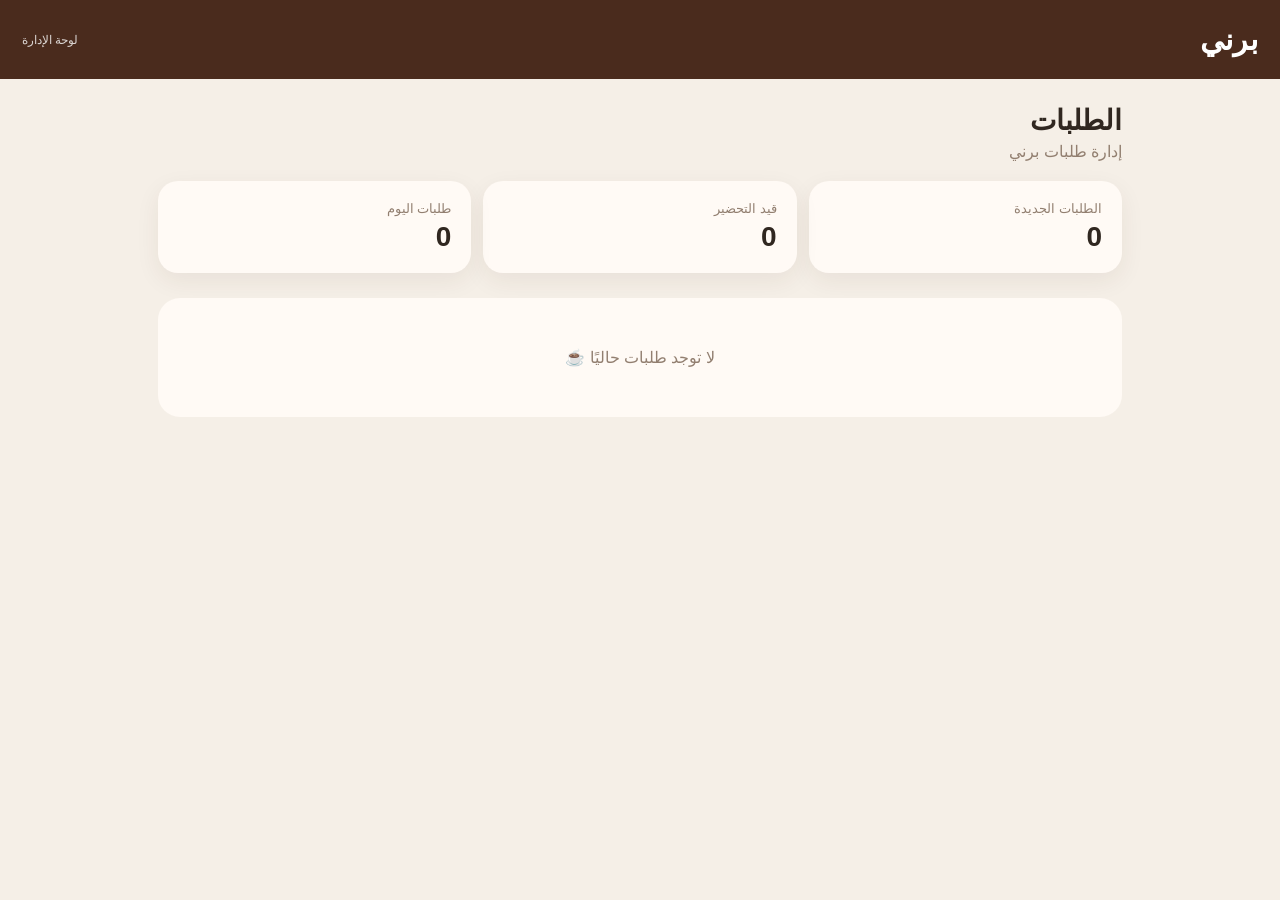
<file: admin.html>
<!DOCTYPE html>
<html lang="ar" dir="rtl">

<head>
<meta charset="UTF-8">
<meta name="viewport" content="width=device-width, initial-scale=1.0">

<title>برني | لوحة الإدارة</title>

<style>

*{
box-sizing:border-box;
}

body{
margin:0;
background:#f5efe7;
color:#302720;
font-family:Arial,sans-serif;
}

header{
background:#4a2b1d;
color:white;
padding:22px;
display:flex;
align-items:center;
justify-content:space-between;
}

.logo{
font-size:30px;
font-weight:800;
}

.status{
font-size:12px;
opacity:.8;
}

.container{
max-width:1000px;
margin:auto;
padding:25px 18px 50px;
}

.title{
margin-bottom:20px;
}

.title h1{
margin:0;
font-size:28px;
}

.title p{
margin:5px 0;
color:#927f70;
}

.stats{
display:grid;
grid-template-columns:repeat(3,1fr);
gap:12px;
margin-bottom:25px;
}

.stat{
background:#fffaf5;
border-radius:20px;
padding:20px;
box-shadow:0 8px 25px rgba(70,45,25,.07);
}

.stat small{
display:block;
color:#927f70;
}

.stat strong{
display:block;
font-size:28px;
margin-top:5px;
}

.orders{
display:flex;
flex-direction:column;
gap:15px;
}

.order{
background:#fffaf5;
border-radius:22px;
padding:20px;
box-shadow:0 8px 25px rgba(70,45,25,.07);
}

.order-top{
display:flex;
align-items:center;
justify-content:space-between;
gap:10px;
}

.order-number{
font-size:20px;
font-weight:800;
}

.badge{
padding:7px 12px;
border-radius:20px;
font-size:11px;
font-weight:700;
background:#eee3d7;
}

.details{
margin-top:15px;
border-top:1px solid #eadfd5;
padding-top:12px;
}

.detail{
display:flex;
justify-content:space-between;
gap:15px;
padding:7px 0;
font-size:13px;
}

.detail span:first-child{
font-weight:700;
}

.items{
margin-top:15px;
background:#f5efe7;
border-radius:15px;
padding:12px;
}

.item{
display:flex;
justify-content:space-between;
padding:6px 0;
font-size:13px;
}

.actions{
display:grid;
grid-template-columns:repeat(4,1fr);
gap:8px;
margin-top:15px;
}

.actions button{
border:0;
border-radius:12px;
padding:11px 7px;
font-weight:700;
font-size:11px;
background:#eee3d7;
color:#302720;
}

.actions button.active{
background:#4a2b1d;
color:white;
}

.empty{
background:#fffaf5;
border-radius:22px;
padding:50px 20px;
text-align:center;
color:#927f70;
}

@media(max-width:650px){

.stats{
grid-template-columns:1fr 1fr;
}

.stats .stat:last-child{
grid-column:1/-1;
}

.actions{
grid-template-columns:1fr 1fr;
}

.order-top{
align-items:flex-start;
}

}

</style>
</head>


<body>


<header>

<div class="logo">
برني
</div>

<div class="status">
لوحة الإدارة
</div>

</header>


<div class="container">


<div class="title">

<h1>
الطلبات
</h1>

<p>
إدارة طلبات برني
</p>

</div>


<div class="stats">

<div class="stat">

<small>
الطلبات الجديدة
</small>

<strong id="newCount">
0
</strong>

</div>


<div class="stat">

<small>
قيد التحضير
</small>

<strong id="preparingCount">
0
</strong>

</div>


<div class="stat">

<small>
طلبات اليوم
</small>

<strong id="totalCount">
0
</strong>

</div>

</div>


<div class="orders" id="orders">

<div class="empty">

لا توجد طلبات حاليًا ☕

</div>

</div>


</div>


<script>

/*
حالياً هذه لوحة تجريبية.
بعدها سنربطها بقاعدة البيانات.
*/

status:"preparing"

}

];


function statusText(status){

if(status==="received"){
return "تم استلام الطلب";
}

if(status==="preparing"){
return "جاري التحضير";
}

if(status==="ready"){
return "جاهز";
}

if(status==="delivered"){
return "تم التسليم";
}

}


function calculateTotal(order){

return order.items.reduce(

(sum,item)=>{

return sum+
(item.price*item.qty);

},

0

);

}


function renderOrders(){

const container=
document.getElementById("orders");


if(demoOrders.length===0){

container.innerHTML=`

<div class="empty">

لا توجد طلبات حاليًا ☕

</div>

`;

return;

}


container.innerHTML=

demoOrders.map(

(order,index)=>`

<div class="order">


<div class="order-top">

<div class="order-number">

#${order.number}

</div>


<div class="badge">

${statusText(order.status)}

</div>

</div>


<div class="details">


<div class="detail">

<span>

${
order.mode==="cafe"
?"رقم الطاولة"
:"وصف السيارة"
}

</span>

<span>

${order.location}

</span>

</div>


<div class="detail">

<span>
رقم الهاتف
</span>

<span>
${order.phone}
</span>

</div>


<div class="detail">

<span>
الملاحظة
</span>

<span>
${order.note || "لا توجد"}
</span>

</div>


<div class="detail">

<span>
المجموع
</span>

<strong>

${calculateTotal(order).toFixed(3)}
ر.ع

</strong>

</div>


</div>


<div class="items">

${
order.items.map(

item=>`

<div class="item">

<span>
${item.name} × ${item.qty}
</span>

<span>

${(item.price*item.qty).toFixed(3)}
ر.ع

</span>

</div>

`

).join("")
}

</div>


<div class="actions">

<button
class="${order.status==="received"?"active":""}"
onclick="changeStatus(${index},'received')">

استلام

</button>


<button
class="${order.status==="preparing"?"active":""}"
onclick="changeStatus(${index},'preparing')">

تحضير

</button>


<button
class="${order.status==="ready"?"active":""}"
onclick="changeStatus(${index},'ready')">

جاهز

</button>


<button
class="${order.status==="delivered"?"active":""}"
onclick="changeStatus(${index},'delivered')">

تم التسليم

</button>

</div>


</div>

`

).join("");


updateStats();

}


function changeStatus(index,status){

demoOrders[index].status=status;

renderOrders();

}


function updateStats(){

const newOrders=
demoOrders.filter(
order=>order.status==="received"
).length;


const preparing=
demoOrders.filter(
order=>order.status==="preparing"
).length;


document.getElementById("newCount")
.textContent=newOrders;


document.getElementById("preparingCount")
.textContent=preparing;


document.getElementById("totalCount")
.textContent=demoOrders.length;

}


renderOrders();

</script>

</body>
</html>
</file>
